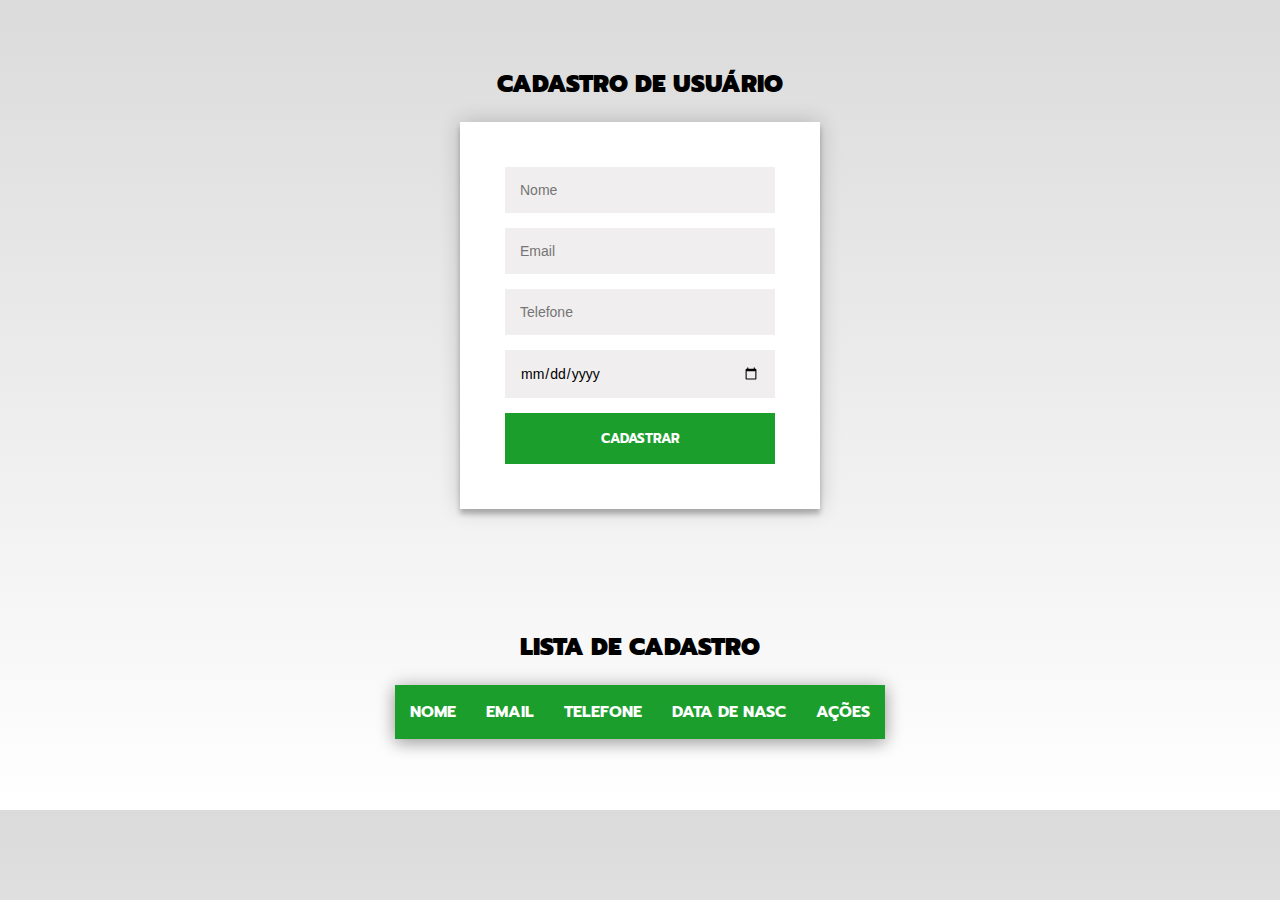
<file: src/pages/index.html>
<!DOCTYPE html>
<html lang="en">
<head>
    <meta charset="UTF-8">
    <meta name="viewport" content="width=device-width, initial-scale=1.0">
    <link rel="stylesheet" href="../css/style.css">
    <title>Projeto - Sprint 1</title>
</head>
<body>

    <div class="div-cadastro">
        <h2>Cadastro de Usuário</h2>
        <div class="form">
            <form class="formUsuario" id="formUsuario">
                <input type="text" id="nome" placeholder="Nome" required/>
                <input type="email" id="email" placeholder="Email" required/>
                <input type="text" id="telefone" placeholder="Telefone" required/>             
                <input type="date" id="dataNascimento" placeholder="Data Nascimento" required />
                <button type="submit">CADASTRAR</button>
            </form>
        </div>
    </div>
    
    <div class="div-tabela">
        <h2>Lista de Cadastro</h2>
        <table id="tabelaUsuarios">
            <thead>
                <tr>
                    <th>Nome</th>
                    <th>Email</th>
                    <th>Telefone</th>
                    <th>Data de Nasc</th>
                    <th>Ações</th>
                </tr>
            </thead>
            <tbody></tbody>
        </table>
    </div>

    <script type="module" src="../js/Controlador.js"></script>
</body>
</html>
</file>
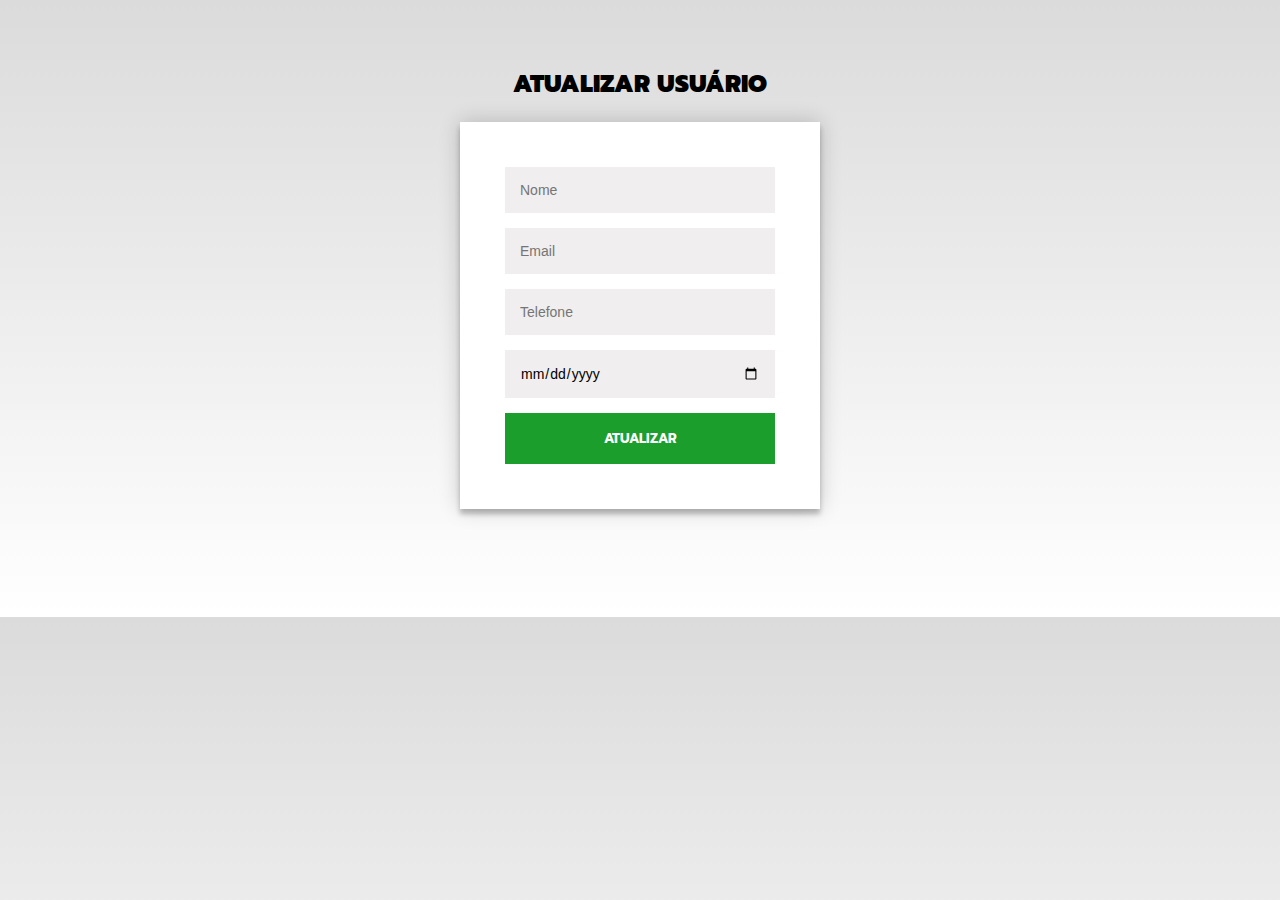
<file: src/pages/atualizar.html>
<!DOCTYPE html>
<html lang="en">
<head>
    <meta charset="UTF-8">
    <meta name="viewport" content="width=device-width, initial-scale=1.0">
    <link rel="stylesheet" href="../css/style.css">
    <title>Atualizar Usuário</title>
</head>
<body>

    <div class="div-cadastro">
        <h2>Atualizar Usuário</h2>
        <div class="form">
            <form class="formUsuario" id="formAtualizarUsuario">
                <input type="hidden" id="index" />
                <input type="text" id="nome" placeholder="Nome" required/>
                <input type="email" id="email" placeholder="Email" required/>
                <input type="text" id="telefone" placeholder="Telefone" required/>
                <input type="date" id="dataNascimento" placeholder="Data Nascimento" required />
                <button type="submit">ATUALIZAR</button>
            </form>
        </div>
    </div>

    <script type="module" src="../js/Controlador.js"></script>
</body>
</html>
</file>
<file: src/css/style.css>
@import url('https://fonts.googleapis.com/css2?family=Prompt:ital,wght@0,100;0,200;0,300;0,400;0,500;0,600;0,700;0,800;0,900;1,100;1,200;1,300;1,400;1,500;1,600;1,700;1,800;1,900&display=swap');

.div-cadastro {
  display: flex;
  flex-direction: column;
  justify-content: center;
  align-items: center;
  width: 360px;
  padding: 3% 0 0;
  margin: auto;
}

.div-form{
  box-shadow: 2px 2px 2px 1px rgba(0, 0, 0, 0.15);
  border-radius: 10px;
}

.form {
  position: relative;
  z-index: 1;
  background: #ffffff;
  max-width: 360px;
  margin: 0 auto 100px;
  padding: 45px;
  text-align: center;
  box-shadow: 0 0 20px 0 rgba(0, 0, 0, 0.2), 0 5px 5px 0 rgba(0, 0, 0, 0.24);
}
.form input {
  font-family: "Roboto", sans-serif;
  outline: 0;
  background: rgb(240, 238, 238);
  width: 100%;
  border: 0;
  margin: 0 0 15px;
  padding: 15px;
  box-sizing: border-box;
  font-size: 14px;
}

.form button {
  font-family: "Prompt", sans-serif;
  font-style: normal;
  outline: 0;
  background: #1b9e2c;
  width: 100%;
  border: 0;
  padding: 15px;
  color: #FFFFFF;
  font-weight: 700;
  cursor: pointer;
  transition: 1.5s;
}
.form button:hover,.form button:active,.form button:focus {
  background: #126e1e;
  font-weight: 700;
  transition: 1.5s;
}

h2{
  font-family: "Prompt", sans-serif;
  font-style: normal;
  color:rgb(0, 0, 0);
  text-transform:uppercase;
  font-weight: 900;
}


.div-tabela {
  display: flex;
  flex-direction: column;
  justify-content: center;
  align-items: center;
  padding-bottom: 5%;
}

.div-tabela table {
  font-family: "Prompt", sans-serif;
  font-weight: 400;
  font-style: normal;
  border-collapse: collapse;
  background: rgb(212, 212, 212);
  box-shadow: 0 0 20px 0 rgba(0, 0, 0, 0.2), 0 5px 15px 0 rgba(0, 0, 0, 0.24);
  
}
.div-tabela table th{
  padding: 10px;
  background-color: #1b9e2c;
  color:white;
  text-transform:uppercase;
  padding: 15px;
}
.div-tabela table tr{
  background-color:white;
  text-align: center;
  padding: 10px;
}
.div-tabela table tr:hover{
  padding: 10px;
  background-color: rgb(224, 224, 224);
}
.div-tabela table td{
  padding: 10px;
  cursor: pointer;
}

.div-tabela button{
    appearance: none;
    background-color: #1b9e2c;
    border: none;
    border-radius: 3px;
    color: #fff;
    cursor: pointer;
    font-weight: 800;
    line-height: 25px;
    padding: 6px 16px;
}

body {
  background-image: linear-gradient(rgb(219, 219, 219), rgb(255, 255, 255));
  font-family: "Roboto", sans-serif;
  -webkit-font-smoothing: antialiased;
  -moz-osx-font-smoothing: grayscale;      
}
</file>
